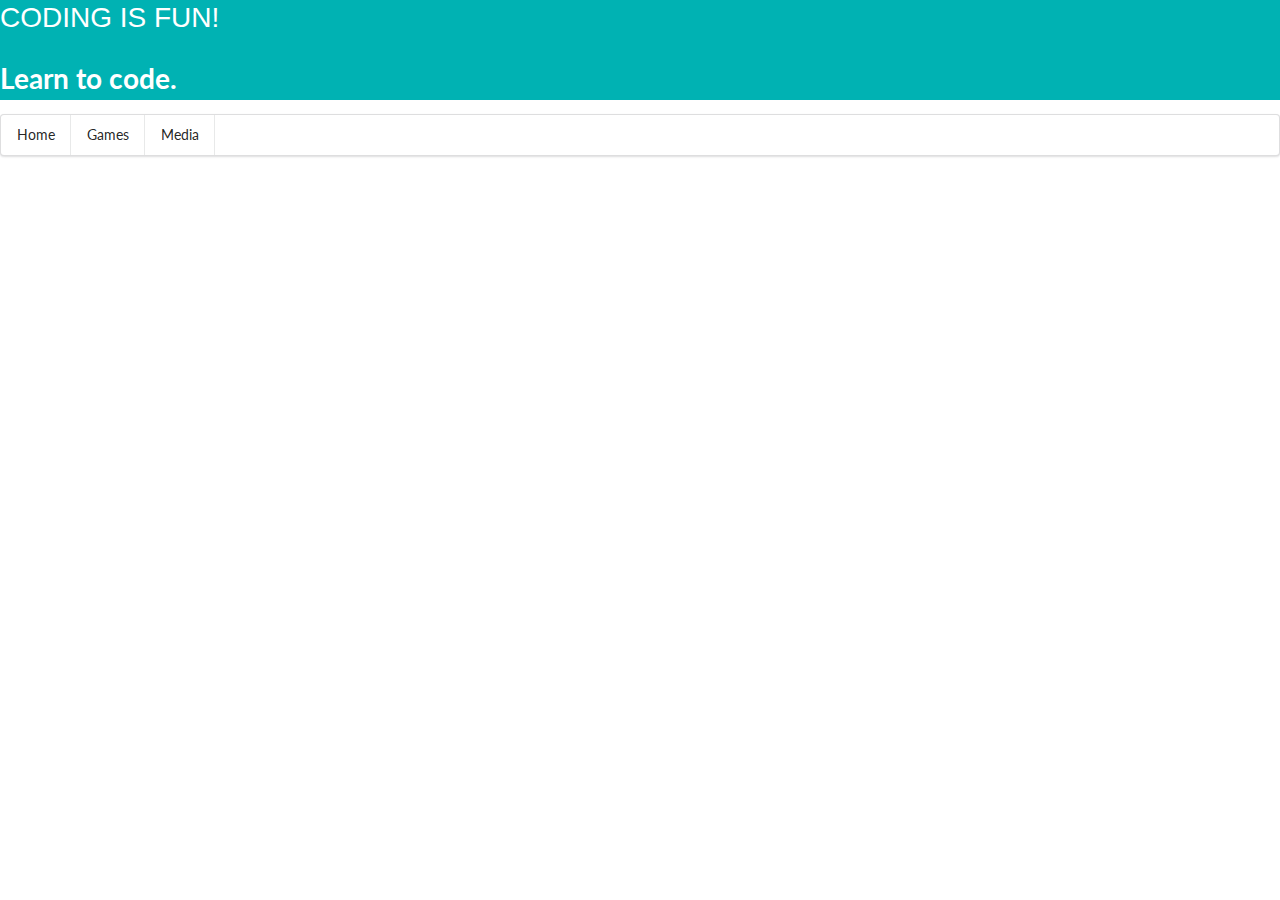
<file: index.html>
<!DOCTYPE html>
<html>
<head>
<title>GERMAN EUROPEAN SCHOOL (SINGAPORE)</title>
	<link rel="stylesheet" type="text/css" href="assets/css/style.css">
	<link rel="stylesheet" type="text/css" href="bower_components/semantic/dist/semantic.css">
	<link rel="stylesheet" type="text/css" href="bower_components/angular-carousel/dist/angular-carousel.css">

	<script type="text/javascript" src="bower_components/angular/angular.js"></script>
	<script type="text/javascript" src="bower_components/angular-ui-router/release/angular-ui-router.js"></script>
	<script type="text/javascript" src="bower_components/jquery/dist/jquery.js"></script>
	<script type="text/javascript" src="bower_components/semantic/dist/semantic.js"></script>
	<script type="text/javascript" src="bower_components/angular-touch/angular-touch.js"></script>
	<script type="text/javascript" src="bower_components/angular-carousel/dist/angular-carousel.js"></script>
	
	<script type="text/javascript" src="bower_components/fabric.js/dist/fabric.js"></script>

	<script type="text/javascript" src="bower_components/phaser/build/phaser.js"></script>

	<script type="text/javascript" src="assets/js/app.js"></script>
	<script type="text/javascript" src="assets/js/controllers.js"></script>
	<script type="text/javascript" src="assets/js/services.js"></script>

	<script type="text/javascript" src="bower_components/webrtc-adapter/adapter.js"></script>
</head>


<body ng-app="amkss">

<div ui-view>
	
</div>

</body>
</html>
</file>
<file: assets/css/style.css>
.banner {
	width:100%;
	height: 100px;
	color:white;
	background-color: #00b2b3
}

.banner > .header {
font-family: Helvetica,sans-serif;
font-weight: 100;
font-size: 4rem;
text-shadow:2px 2px 5px darkcyan;
}
#mycanvas {
	border-radius:50%;
	width:460px;
	height:320px;
	border:1px dotted darkcyan
}
.hedder {

	font-size:4rem;
	color:darkcyan;
	text-shadow:2px 2px 10px yellow
}

.hedder2 {
	font-size: 3rem;
	font-weight:100;
	text-shadow:2px 2px 2px #999999;

}

#mygame {
	margin-left:100px;
}
</file>
<file: bower_components/angular-carousel/dist/angular-carousel.css>
input[type=range] {
  width: 300px; }

ul[rn-carousel] {
  overflow: hidden;
  padding: 0;
  white-space: nowrap;
  position: relative;
  -webkit-perspective: 1000px;
  -ms-perspective: 1000px;
  perspective: 1000px;
  -ms-touch-action: pan-y;
  touch-action: pan-y; }
  ul[rn-carousel] > li {
    color: black;
    -webkit-backface-visibility: hidden;
    -ms-backface-visibility: hidden;
    backface-visibility: hidden;
    overflow: visible;
    vertical-align: top;
    position: absolute;
    left: 0;
    right: 0;
    white-space: normal;
    padding: 0;
    margin: 0;
    list-style-type: none;
    width: 100%;
    height: 100%;
    display: inline-block; }

/* prevent flickering when moving buffer */
ul[rn-carousel-buffered] > li {
  display: none; }

ul[rn-carousel-transition="hexagon"] {
  overflow: visible; }

/* indicators */
div.rn-carousel-indicator span {
  cursor: pointer;
  color: #666; }
  div.rn-carousel-indicator span.active {
    color: white; }

/* prev/next controls */
.rn-carousel-control {
  -webkit-transition: opacity 0.2s ease-out;
  transition: opacity 0.2s ease-out;
  font-size: 2rem;
  position: absolute;
  top: 40%;
  opacity: 0.75;
  cursor: pointer; }
  .rn-carousel-control:hover {
    opacity: 1; }
  .rn-carousel-control.rn-carousel-control-prev {
    left: 0.5em; }
    .rn-carousel-control.rn-carousel-control-prev:before {
      content: "<"; }
  .rn-carousel-control.rn-carousel-control-next {
    right: 0.5em; }
    .rn-carousel-control.rn-carousel-control-next:before {
      content: ">"; }
</file>
